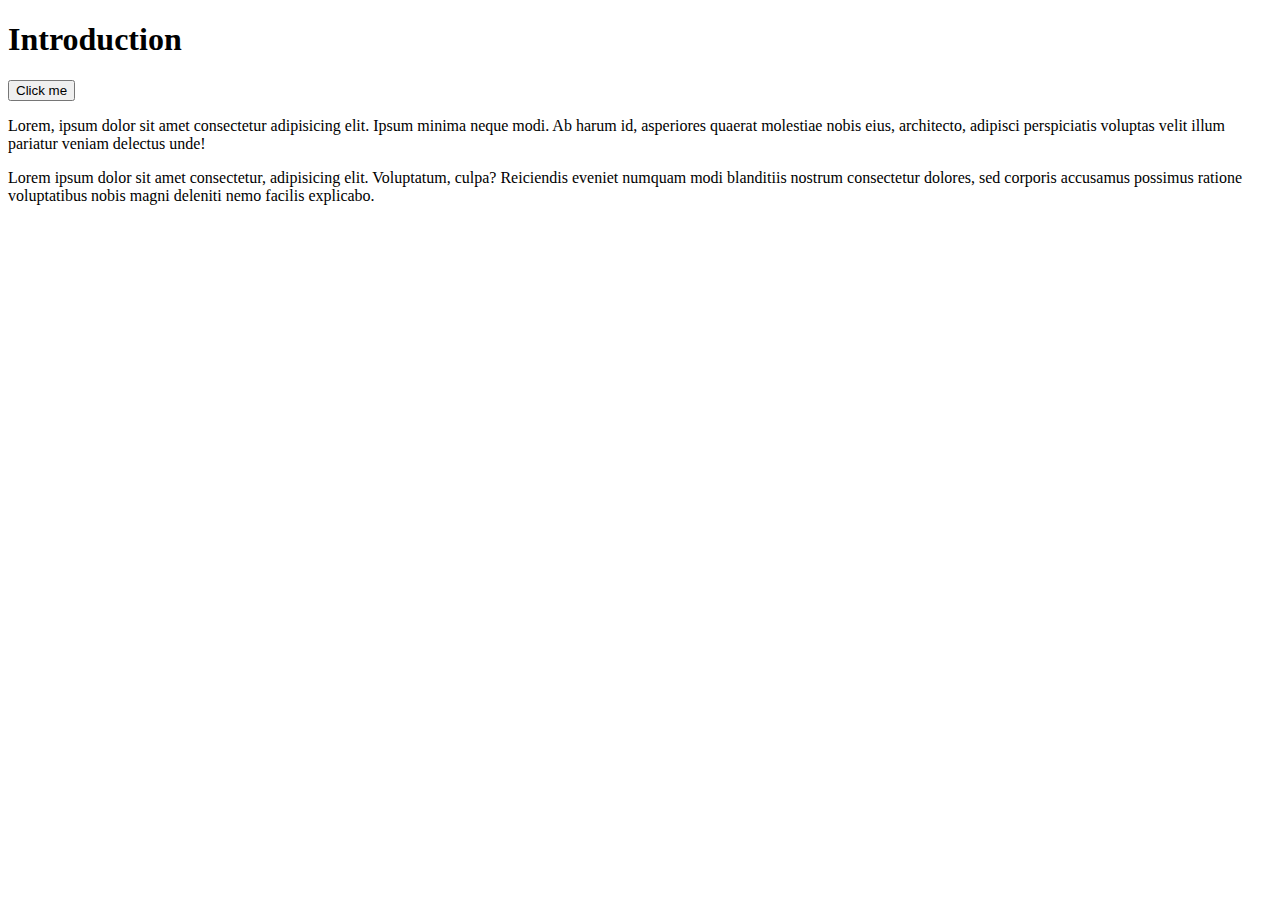
<file: 00-intro/index.html>
<!DOCTYPE html>
<html lang="en">
<head>
    <meta charset="UTF-8">
    <meta http-equiv="X-UA-Compatible" content="IE=edge">
    <meta name="viewport" content="width=device-width, initial-scale=1.0">
    <title>Document</title>
</head>
<body onload="alert('page loaded')">
    <h1>Introduction</h1>
    <button onclick="alert('Bonjour!!')">Click me</button>
    <p>Lorem, ipsum dolor sit amet consectetur adipisicing elit. Ipsum minima neque modi. Ab harum id, asperiores quaerat molestiae nobis eius, architecto, adipisci perspiciatis voluptas velit illum pariatur veniam delectus unde!</p>
    <script>
        let name="said";
        //alert("Bonjour "+name);
    </script>
    <p>Lorem ipsum dolor sit amet consectetur, adipisicing elit. Voluptatum, culpa? Reiciendis eveniet numquam modi blanditiis nostrum consectetur dolores, sed corporis accusamus possimus ratione voluptatibus nobis magni deleniti nemo facilis explicabo.</p>
    <script src="./script.js"></script>
</body>
</html>
</file>
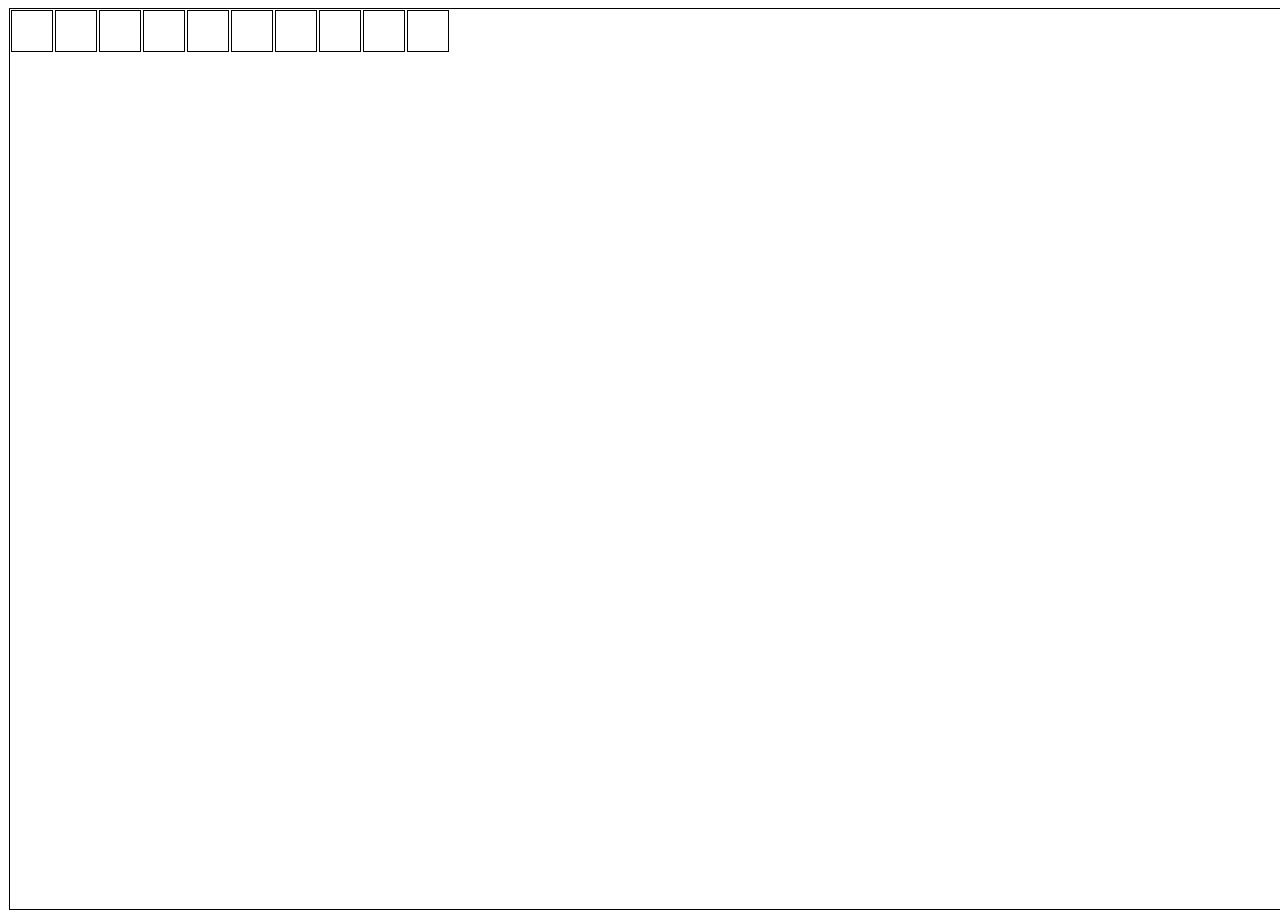
<file: 05-DOM/index.html>
<!DOCTYPE html>
<html lang="en">
<head>
    <meta charset="UTF-8">
    <meta http-equiv="X-UA-Compatible" content="IE=edge">
    <meta name="viewport" content="width=device-width, initial-scale=1.0">
    <title>Document</title>
    <link rel="stylesheet" href="style.css">
</head>
<body>
    <div class="container">
        
    </div>

    <script src="script.js"></script>
</body>
</html>
</file>
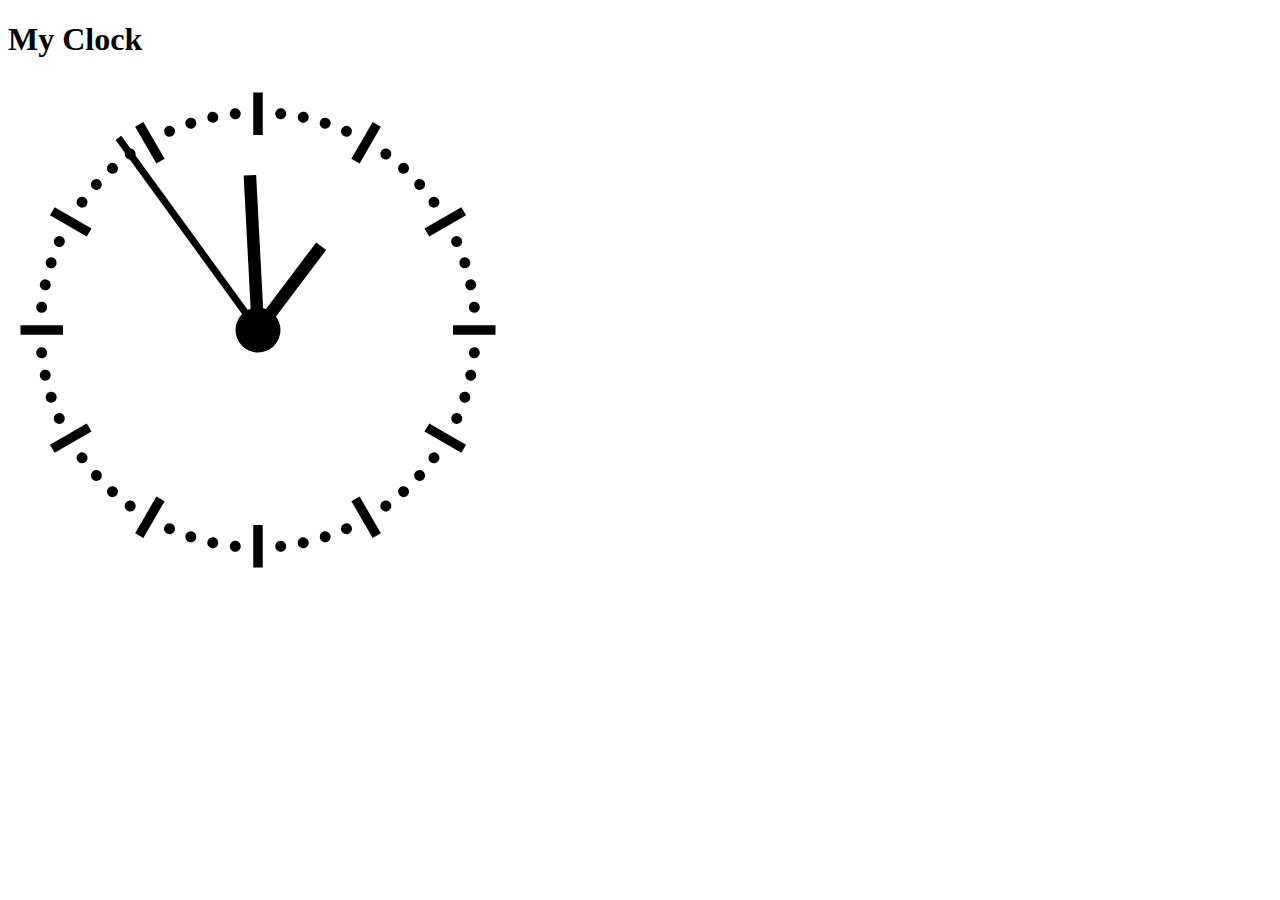
<file: 06-analogClock/index.html>
<!DOCTYPE html>
<html lang="en">
<head>
    <meta charset="UTF-8">
    <meta http-equiv="X-UA-Compatible" content="IE=edge">
    <meta name="viewport" content="width=device-width, initial-scale=1.0">
    <title>Document</title>
</head>
<body>
    <h1>My Clock</h1>
    <svg xmlns:xlink="http://www.w3.org/1999/xlink"
  xmlns:svg="http://www.w3.org/2000/svg"
  xmlns="http://www.w3.org/2000/svg"
  width="500" height="500" viewBox="-100 -100 200 200">

  <defs>
    <circle cx="0" cy="87" r="2.2" fill="black" id="minMarker"/>
	<line x1="0" y1="95" x2="0" y2="78" stroke-width="3.8" stroke="black" id="hourMarker"/>
  </defs>
  <g id="markerSet">
    <use xlink:href="#hourMarker"/>
    <use xlink:href="#minMarker" transform="rotate( 6)"/>
    <use xlink:href="#minMarker" transform="rotate(12)"/>
    <use xlink:href="#minMarker" transform="rotate(18)"/>
    <use xlink:href="#minMarker" transform="rotate(24)"/>
  </g>
  <use xlink:href="#markerSet" transform="rotate( 30)"/>
  <use xlink:href="#markerSet" transform="rotate( 60)"/>
  <use xlink:href="#markerSet" transform="rotate( 90)"/>
  <use xlink:href="#markerSet" transform="rotate(120)"/>
  <use xlink:href="#markerSet" transform="rotate(150)"/>
  <use xlink:href="#markerSet" transform="rotate(180)"/>
  <use xlink:href="#markerSet" transform="rotate(210)"/>
  <use xlink:href="#markerSet" transform="rotate(240)"/>
  <use xlink:href="#markerSet" transform="rotate(270)"/>
  <use xlink:href="#markerSet" transform="rotate(300)"/>
  <use xlink:href="#markerSet" transform="rotate(330)"/>

  <line id="s" x1="0" y1="-95" x2="0" y2="0" stroke-width="2.8" stroke="black" transform="rotate(324)"/>
  <line id="m" x1="0" y1="-62" x2="0" y2="0" stroke-width="5"   stroke="black" transform="rotate(357)"/>
  <line id="h" x1="0" y1="-42" x2="0" y2="0" stroke-width="5"   stroke="black" transform="rotate(37)"/>
  <circle cx="0" cy="0" r="9" fill="black"/>
</svg>
<script src="script.js"></script>
</body>
</html>
</file>
<file: 05-DOM/style.css>
body{
    height: 100vh;
    width: 100vw;
}
div{
    border: 1px solid black;
    width: 40px;
    height: 40px;
    margin: 1px;
}
.container{
    display: flex;
    flex-wrap: wrap;
    width: 100%;
    height: 100%;
}
.on{
  background-color: yellow;  
}
</file>
